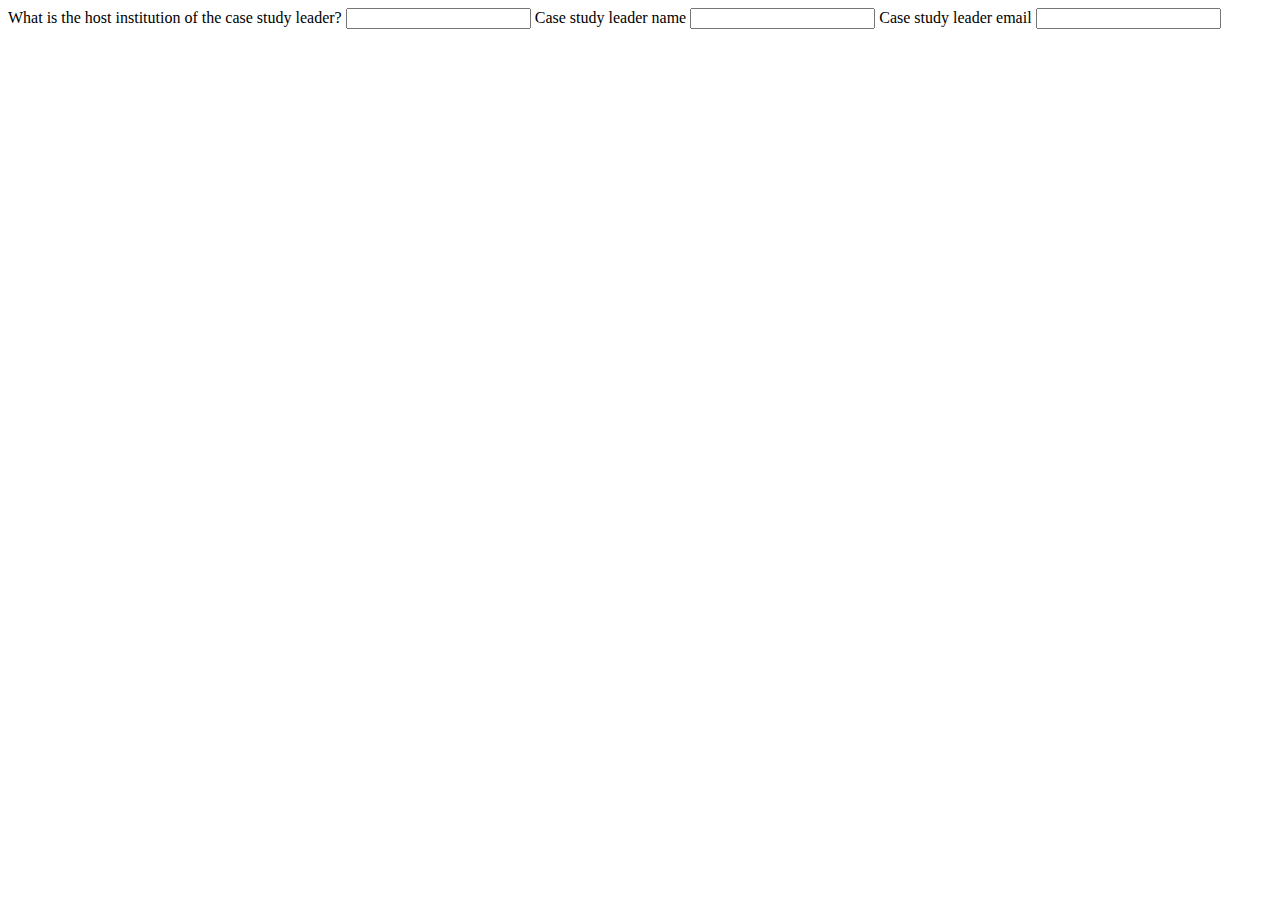
<file: validation.html>
<html>
  <body>
<!-- Q7 Question -->
<div class="form-group">
  <label for="coordinatorIntitute">What is the host institution of the case study leader?</label>
  <input
    type="text"
    class="form-control"
    name="coordinatorIntitute"
    id="coordinatorIntitute"
  />

  <label for="coordinatorName">Case study leader name</label>
  <input
    type="text"
    class="form-control"
    name="coordinatorName"
    id="coordinatorName"
  />

  <label for="corrdinatorDetails">Case study leader email </label>
  <input
    type="text"
    class="form-control"
    name="corrdinatorDetails"
    id="corrdinatorDetails"
    oninput="validateEmail(this)"
  />

  <div id="invalidEmailMessage" style="color: red;"></div>
</div>

<script>
function validateEmail(input) {
  const emailRegex = /^[^\s@]+@[^\s@]+\.[^\s@]+$/;
  const isValid = emailRegex.test(input.value);
  const invalidEmailMessage = document.getElementById("invalidEmailMessage");

  if (isValid) {
    input.classList.remove("invalid-email");
    invalidEmailMessage.textContent = "";
  } else {
    input.classList.add("invalid-email");
    invalidEmailMessage.textContent = "Invalid email";
  }
}
</script>

<style>
.invalid-email {
  border: 2px solid red;
}
</style>
  </body>
</html>
</file>
